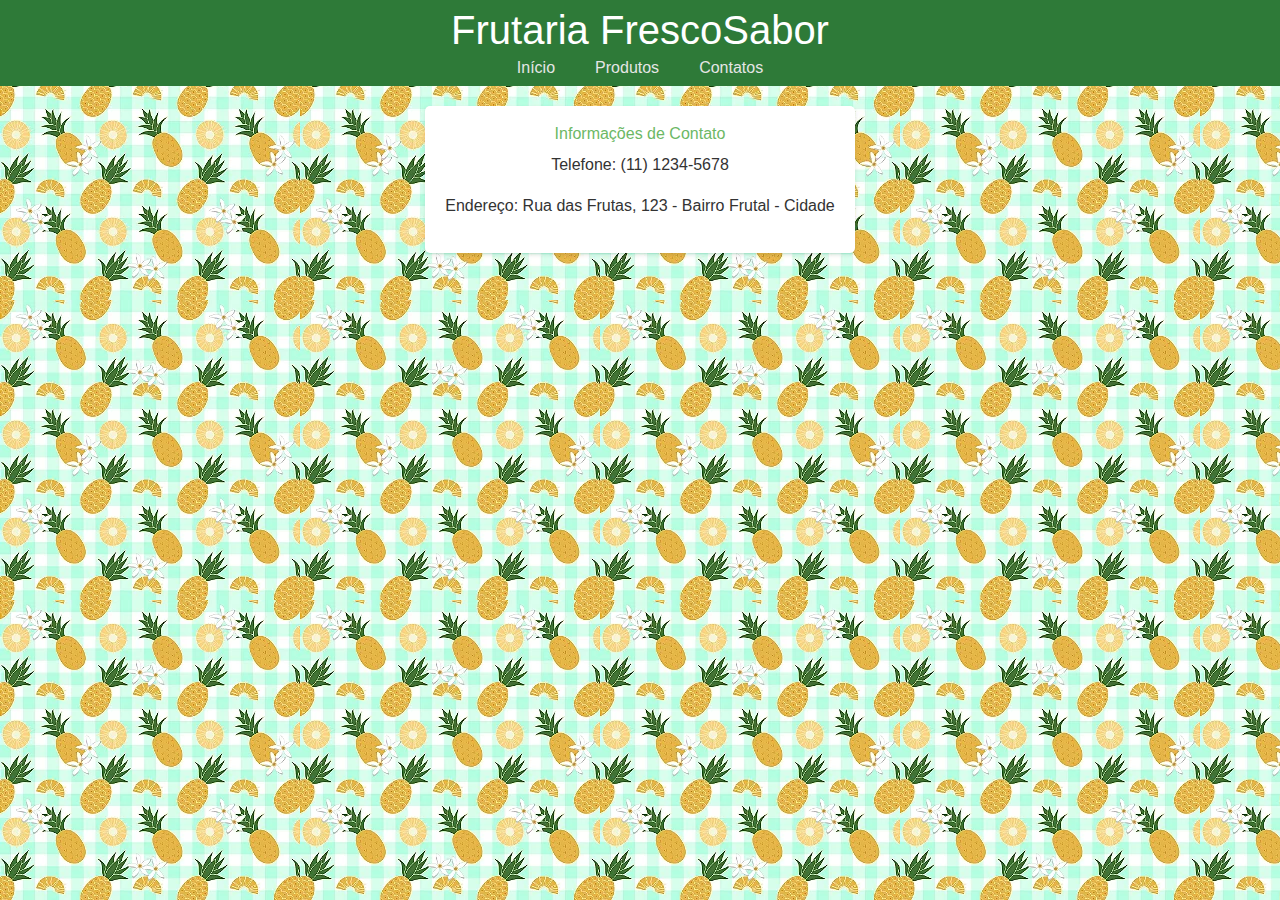
<file: 2trim-avaliacao-frontend-main/contato.html>
<head>
    <title>Frutaria FrescoSabor - Contato</title>
    <link rel="stylesheet" href="reset.css">
    <link rel="stylesheet" href="style.css">
</head>
<body>
    <header>
        <div class="caixa">
            <h1>Frutaria FrescoSabor</h1>
            <nav>
                <ul>
                    <li><a href="index.html">Início</a></li>
                    <li><a href="produtos.html">Produtos</a></li>
                    <li><a href="contato.html">Contatos</a></li>
                </ul>
            </nav>
        </div>
    </header>
    <main>
        <div class="contato">
            <h2>Informações de Contato</h2>
            <p>Telefone: (11) 1234-5678</p>
            <p>Endereço: Rua das Frutas, 123 - Bairro Frutal - Cidade</p>
        </div>
    </main>
</body>
</html>
</file>
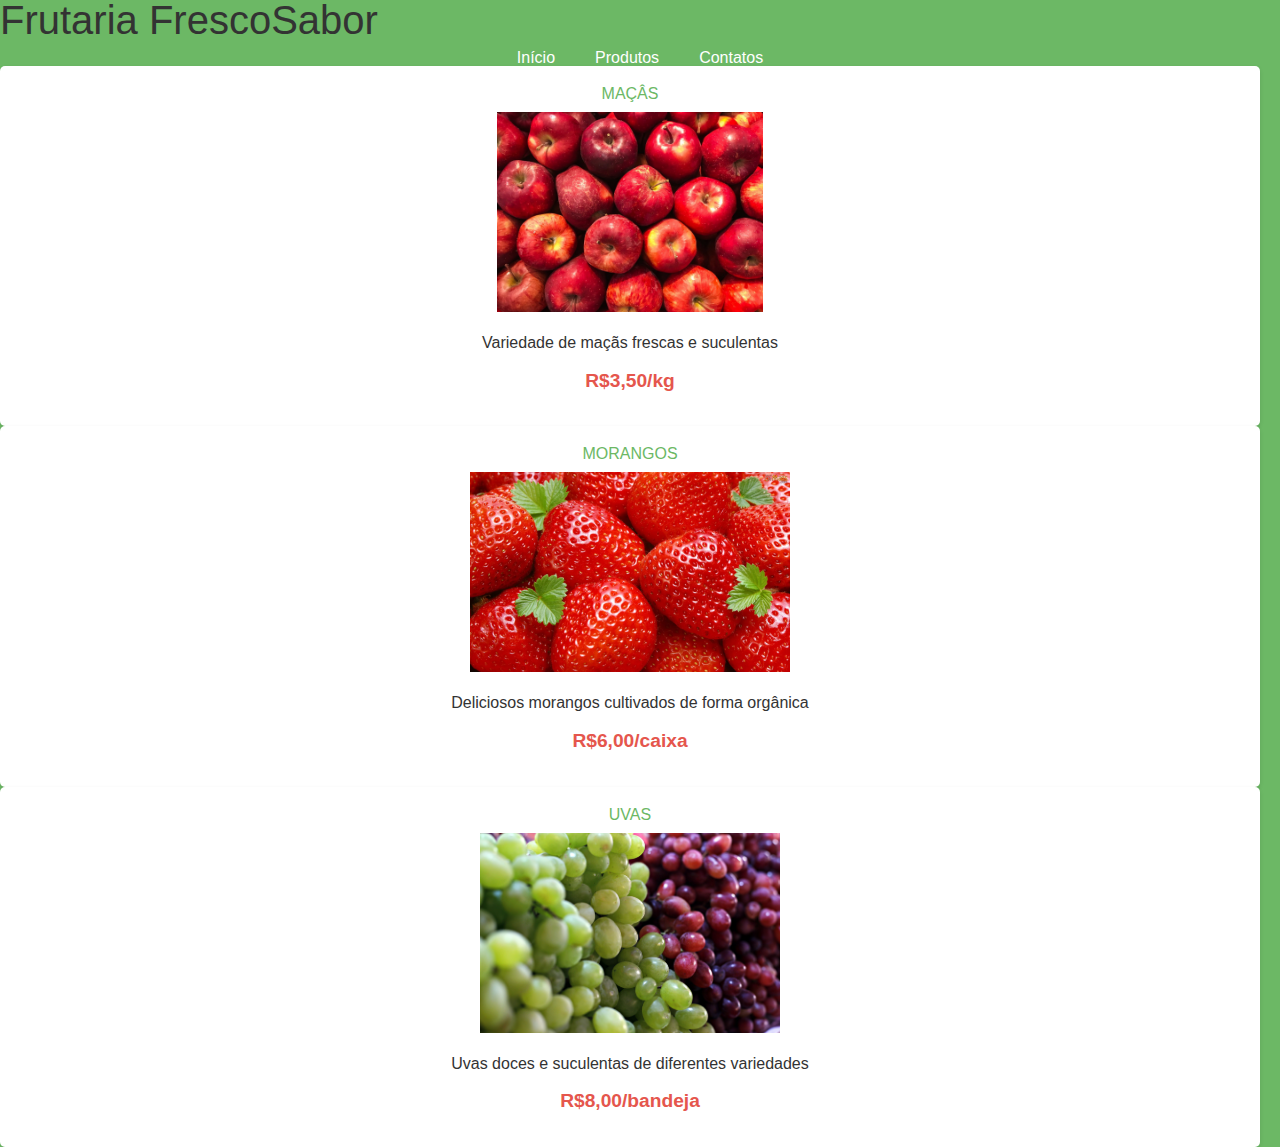
<file: 2trim-avaliacao-frontend-main/produtos.html>
<!DOCTYPE html>
<html>
    <head>
        <title>Frutaria FrescoSabor - Produtos</title>
        <link rel="stylesheet" href="reset.css">
        <link rel="stylesheet" href="produtos.css">
    </head>
    <body>
        <header>
            <div class="caixa">
                <h1>Frutaria FrescoSabor</h1>
                <nav>
                    <ul>
                        <li><a href="index.html">Início</a></li>
                        <li><a href="produtos.html">Produtos</a></li>
                        <li><a href="contato.html">Contatos</a></li>
                    </ul>
                </nav>
            </div>
        </header>
        <main>
            <ul class="produtos">
                <li>
                    <h2>MAÇÂS</h2>
                    <img src="maca.jpg" alt="Maçãs Frescas">
                    <p>Variedade de maçãs frescas e suculentas</p>
                    <p class="preco">R$3,50/kg</p>
                </li>
                <li>
                    <h2>MORANGOS</h2>
                    <img src="morangos.webp" alt="Morango Orgânico">
                    <p>Deliciosos morangos cultivados de forma orgânica</p>
                    <p class="preco">R$6,00/caixa</p>
                </li>
                <li>
                    <h2>UVAS</h2>
                    <img src="uvas.jpg" alt="Uvas Doces">
                    <p>Uvas doces e suculentas de diferentes variedades</p>
                    <p class="preco">R$8,00/bandeja</p>
                </li>
            </ul>
        </main>
    </body>
</html>
</file>
<file: 2trim-avaliacao-frontend-main/style.css>
body {
    font-family: Arial, sans-serif;
    margin: 0;
    padding: 0;
    color: #333;
    background-image: url("background.webp");
}

header {
    background-color: #2e7a38;
    color: white;
    text-align: center;
    padding: 10px 0;
}

header h1 {
    font-size: 2.5em;
    margin-bottom: 10px;
}

header p {
    font-size: 1.2em;
    margin-bottom: 40px;
}

nav ul {
    list-style: none;
    padding: 0;
    display: flex;
    justify-content: center;
}

nav li {
    margin: 0 20px;
}

nav a {
    text-decoration: none;
    color: rgb(229, 230, 229);
    
}

nav a:hover {
    color: #ddd;
}

h2 {
    color: #6cb865;
    margin-bottom: 15px;
}

main {
    display: flex;
    justify-content: space-between;
    align-items: flex-start;
    margin: 20px;
}

.apresentacao{
    flex: 1;
    background-image: c;
    border-radius: 5px;
    box-shadow: 0 2px 4px rgba(0, 0, 0, 0.1);
    padding: 20px;
    margin-right: 20px;
}

p {
    line-height: 1.6;
    margin-bottom: 10px;
}

a {
    color: #ffffff;
    text-decoration: none;
}

a:hover {
    color: #333;
}

.imgfrutas {
    flex: 1;
    max-width: 50%;
    height: 500px;
    object-fit: cover;
}

main .contato{
    margin: 0 auto;
}
.contato {
    background-color: white;
    border-radius: 5px;
    box-shadow: 0 2px 4px rgba(0, 0, 0, 0.1);
    padding: 20px;
    margin: 20px;
    text-align: center;
}

.contato h2 {
    color: #6cb865;
    margin-bottom: 10px;
}

.contato p {
    margin-bottom: 15px;
}
</file>
<file: 2trim-avaliacao-frontend-main/produtos.css>
body {
    font-family: Arial, sans-serif;
    margin: 0;
    padding: 0;
    color: #333;
    background-color: #6cb865;
    
}

aqui é o header {
    background-color: #6cb865;
    color: white;
    text-align: center;
    padding: 1000px 0;
    background-image:("background.webp");
    
}

header h1 {
    font-size: 2.5em;
    margin-bottom: 10px;
}

header p {
    font-size: 1.2em;
    margin-bottom: 40px;
}

nav ul {
    list-style: none;
    padding: 0;
    display: flex;
    justify-content: center;
}

nav li {
    margin: 0 20px;
}

nav a {
    text-decoration: none;
    color: white;
    transition: color 0.3s;
}

nav a:hover {
    color: #ddd;
}

produtos {
    list-style: none;
    display: flex;
    justify-content: space-around;
    padding: 0;
    margin: 20px;
}

.produtos li {
    flex: 1;
    background-color: white;
    border-radius: 5px;
    box-shadow: 0 2px 4px rgba(0, 0, 0, 0.1);
    padding: 20px;
    margin-right: 20px;
    text-align: center;
}

.produtos h2 {
    color: #6cb865;
    margin-bottom: 10px;
}

.produtos img {
    max-width: 100%;
    height: 200px;
    margin-bottom: 15px;
}

.preco {
    font-weight: bold;
    color: #e5564d;
    font-size: 1.2em;
    margin-top: 10px;
}

p {
    line-height: 1.6;
    margin-bottom: 10px;
}

a {
    color: #ffffff;
    text-decoration: none;
}
</file>
